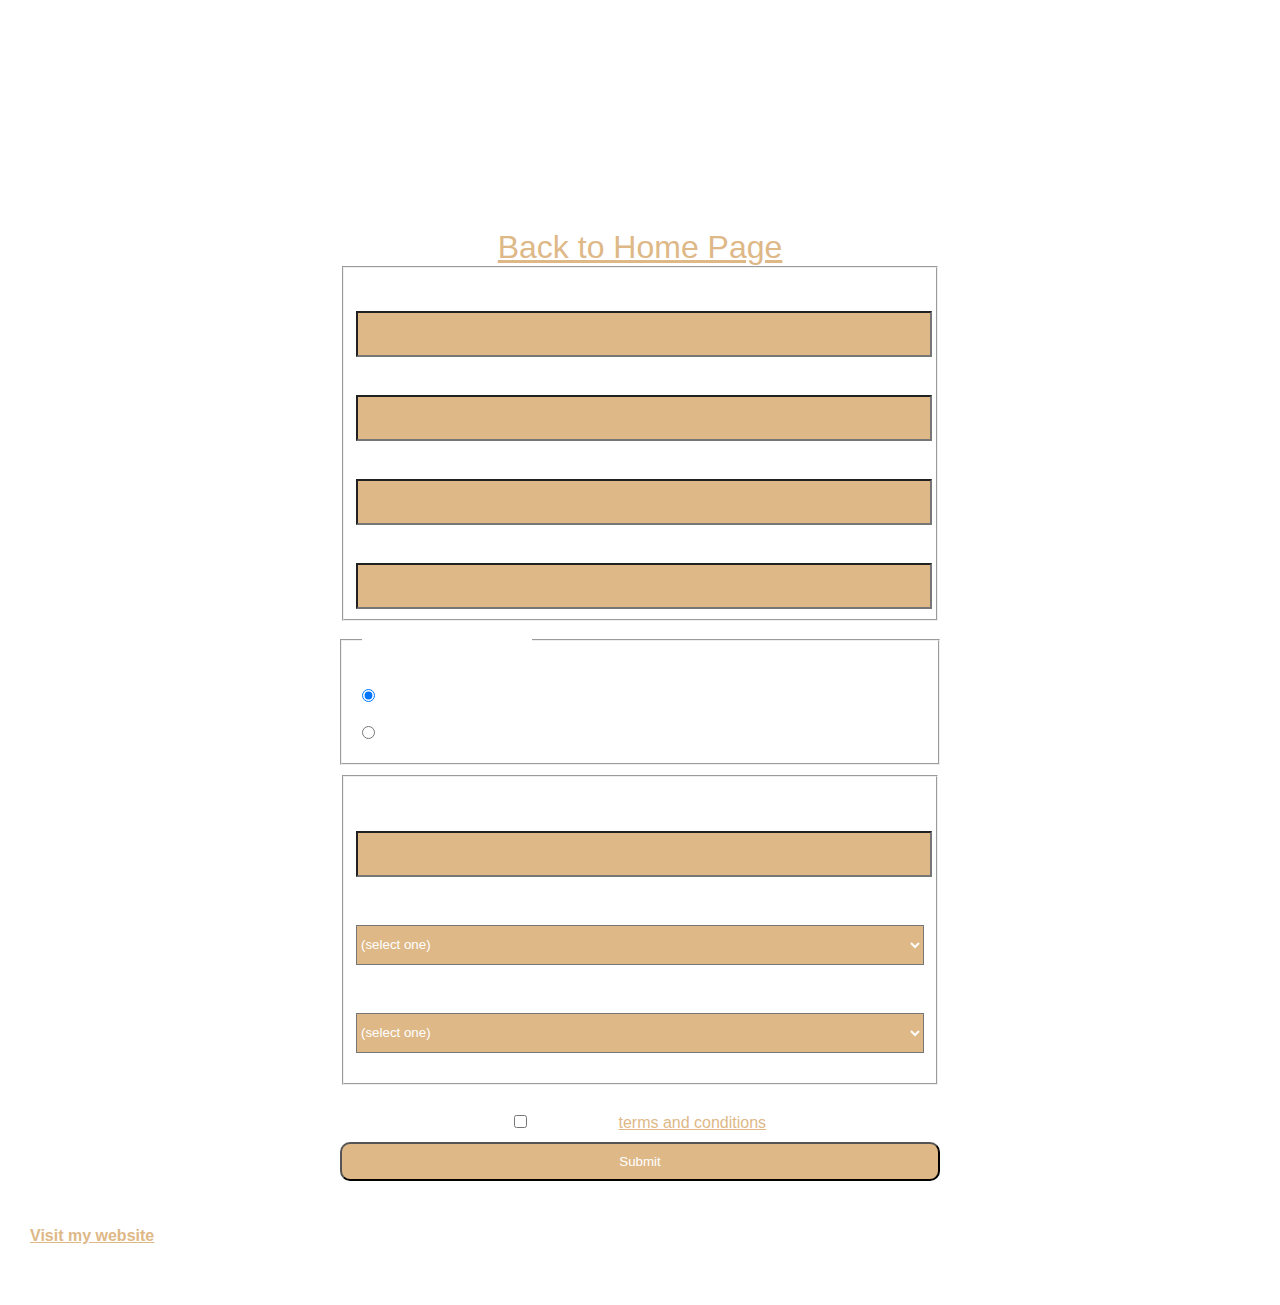
<file: order.html>
<!DOCTYPE html>
<html lang="en">
  <head>
    <meta charset="UTF-8">
    <title>Order</title>
    <link rel="stylesheet" href="order.css" />
  </head>
  <body>
    <header class="heading">
      <h1>Make Your Order</h1>
      <p>Fill out the form and will serve you!</p>
      <a href="index.html">Back to Home Page</a>
    </header>
    <form method="get" action='submit.html'>
      <fieldset class="personal-details">
        <label for="first-name">Enter Your First Name: <input id="first-name" name="first-name" type="text" required /></label>
        <label for="last-name">Enter Your Last Name: <input id="last-name" name="last-name" type="text" required /></label>
        <label for="email">Enter Your Email: <input id="email" name="email" type="email" required /></label>
        <label for="phone">Enter Your Phone No: <input id="phone" name="phone" type="tel" required /></label>
      </fieldset>
      <fieldset class="account-type">
        <legend>Account type (required)</legend>
        <label for="personal-account"><input class="inline" id="personal-account" type="radio" name="account-type" checked /> Personal</label>
        <label for="business-account"><input class="inline" id="business-account" type="radio" name="account-type" /> Business</label>
      </fieldset>
      <fieldset class="order">
        <label for="age">Input your age (years): <input id="age" type="number" name="age" min="13" max="120" /></label>
        <label for="referrer">Select your Coffee 
          <select id="coffee-order" name="coffee-order">
            <option value="">(select one)</option>
            <option value="french-vanilla">French Vanilla</option>
            <option value="caramel-macchiato">Caramel Macchiato</option>
            <option value="pumpkin-spice">Pumpkin Spice</option>
            <option value="hazelnut">Hazelnut</option>
          </select>
        </label>
        <label for="referrer">Select your Dessert 
          <select id="dessert-order" name="dessert-order">
            <option value="">(select one)</option>
            <option value="donut">Donut</option>
            <option value="cherry-pie">Cherry Pie</option>
            <option value="cheesecake">Cheesecake</option>
            <option value="cinnamon-roll">Cinnamon Roll</option>
          </select>
        </label>
      </fieldset>
      <div>
        <label for="terms-and-conditions">
          <input id="terms-and-conditions" type="checkbox" required name="terms-and-conditions" /> I accept the <a href="https://www.freecodecamp.org/news/terms-of-service/">terms and conditions</a>
        </label>
        <input type="submit" value="Submit" />
      </div>
    </form>
    <footer>
      <div class="home">
        <p>
          <a href="https://www.freecodecamp.org" target="_blank"
            >Visit my website</a
          >
        </p>
        <p class="address">Wagani Heights Port Moresby Papua new Guinea</p>
      </div>
      <div class="contact">
        <p>Email: ipulepipi60@nilexia.com</p>
        <p>Phone: +675 71767700</p>
      </div>
    </footer>
  </body>
</html>
</file>
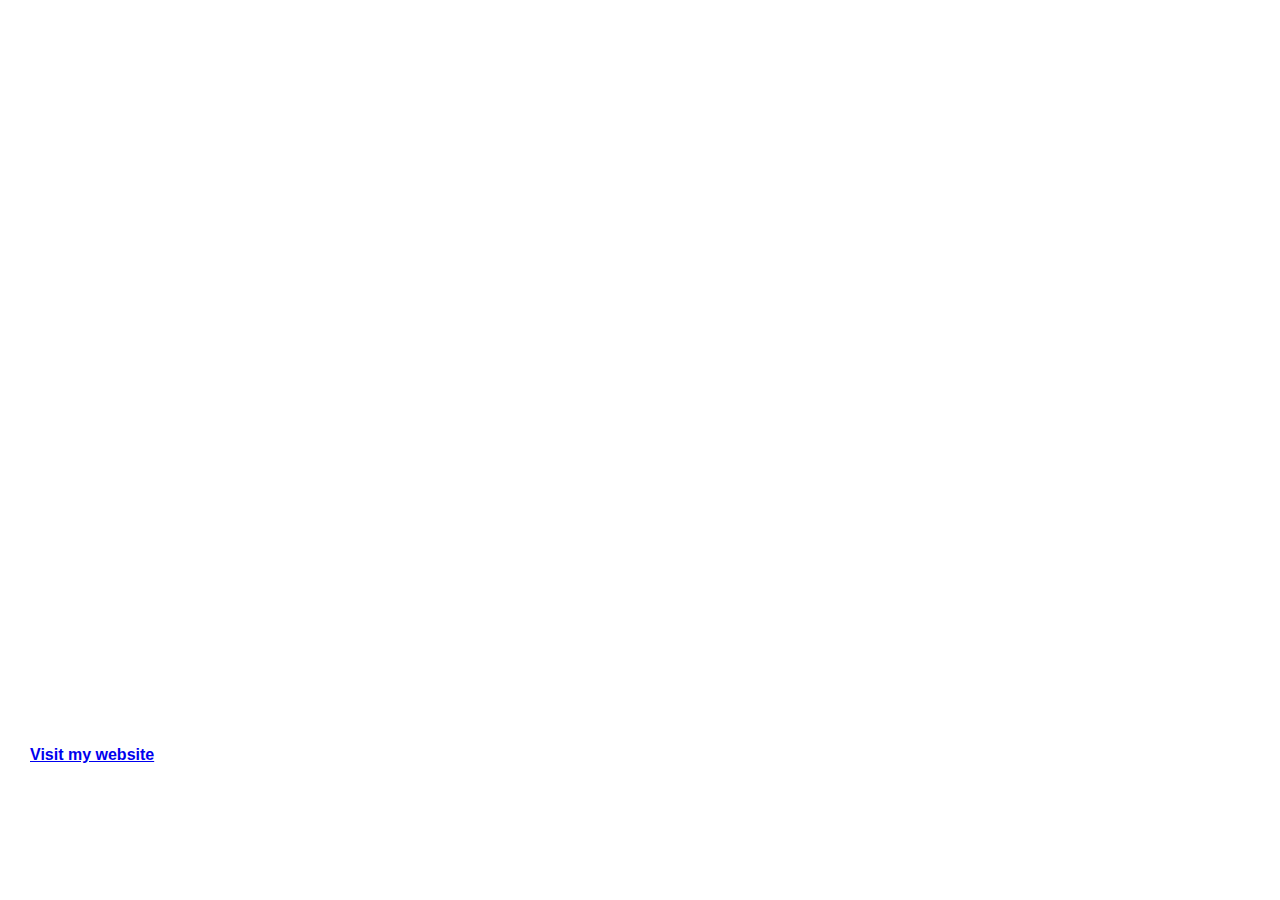
<file: submit.html>
<!DOCTYPE html>
<html lang="en">
<head>
    <meta charset="UTF-8">
    <meta http-equiv="X-UA-Compatible" content="IE=edge">
    <meta name="viewport" content="width=device-width, initial-scale=1.0">
    <title>Submit</title>
    <link rel="stylesheet" href="submit.css">
    <link rel="stylesheet" href="index.css">
</head>
<body>
    <main>
        <h1>Thank You, Your Order has been 
            Received!
        </h1>
    </main>
    <footer>
        <div class="home">
          <p>
            <a href="https://www.freecodecamp.org" target="_blank"
              >Visit my website</a
            >
          </p>
          <p class="address">Wagani Heights Port Moresby Papua new Guinea</p>
        </div>
        <div class="contact">
          <p>Email: ipulepipi60@nilexia.com</p>
          <p>Phone: +675 71767700</p>
        </div>
      </footer>
</body>
</html>
</file>
<file: order.css>
body {
  /* border: 1px solid red; */
  margin: 0;
  height: 100vh;
  font-family: sans-serif;
  background-image: url("https://img.freepik.com/premium-photo/roasted-coffee-beans-with-green-leaves-dark-background-top-view_795422-5261.jpg");
  color: white;

}

.heading {
  /* border: 1px solid red; */
  text-align: center;
  font-size: xx-large;
}

form {
  /* border: 1px solid red; */
  max-width: 600px;
  min-width: 500px;
  width: 80vw;
  margin: 0 auto;
  background-image: url("https://png.pngtree.com/background/20230410/original/pngtree-coffee-beans-leaves-wood-plank-background-picture-image_2385568.jpg");
}

.personal-details {
/*   border: 1px solid purple; */
  
}

.personal-details label {
 /*  border: 2px solid green; */
  display: block;
 /*  margin-right: 10px; */
  margin-top: 10px;
}

.personal-details label input {
  /* border: 1px solid red; */
  /* display: inline-block; */
  height: 40px;

}

input, select {
  /* border: 1px solid red; */
  width: 100%;
  margin: 10px 0 0 0;
  background-color: burlywood;
  color: white;
  background-image: url("https://png.pngtree.com/background/20230410/original/pngtree-coffee-beans-leaves-wood-plank-background-picture-image_2385568.jpg");
}

.inline {
  width: unset;
}

input[type="submit"] {
  padding: 10px;
  border-radius: 10px;
}

input[type="checkbox"] {
  width: unset;
}

.account-type {
 /*  border: 1px solid red; */
  margin: 10px 0;
  padding: 20px;
}

.account-type label {
  /* border: 1px solid orange; */
  display: block;
  margin-top: 10px;
}

.order {
 /*  border: 1px solid red; */

}

.order label {
  /* border: 1px solid orange; */
  display: block;
  margin: 20px 0;
}

.order input, .order select {
  height: 40px;
}

div {
 /*  border: 1px solid green; */
  margin-top: 20px;
  text-align: center;
}

a {
  color: burlywood;
}

select option {
  background-color: rgb(18, 10, 1);
  font-size: 1.5em;
}
  

footer {
  /*  border: 1px solid green; */
   background-image: url("https://img.freepik.com/premium-photo/roasted-coffee-beans-with-green-leaves-dark-background-top-view_795422-5261.jpg");
   text-align: center;
   display: flex;
   justify-content: space-between;
   margin-top: 0;
   font-weight: bold;

   
}


.home {
  /*  border: 1px solid red; */
   text-align: left;
   padding: 10px 30px;
}

.contact {
   /* border: 1px solid red; */
   text-align: left;
   padding: 10px 30px;
}
</file>
<file: submit.css>
body {
    /* border: 1px solid red; */
    height: 100vh;
    margin: 0;
    padding: 0;
}

main {
    height: 80%;
    /* border: 1px solid purple; */
    display: flex;
    justify-content: center;
    align-items: center;

}

main h1 {
    text-align: center;
}

footer {
    height: 20%;
    /* border: 1px solid orange; */
    margin: 0;
}
</file>
<file: index.css>
body {
    font-family: sans-serif;
    padding: 0;
    margin: 0;
   /*  border: 1px solid red; */
    color: white;
    background-image: url("https://img.freepik.com/premium-photo/roasted-coffee-beans-with-green-leaves-dark-background-top-view_795422-5261.jpg");
}

.menu {
   /*  border:  1px solid purple; */
    width: 80%;
    margin: 0 auto;
    background-color:  rgb(51, 30, 2);
    text-align: center;

}

footer {
   /*  border: 1px solid green; */
    background-image: url("https://img.freepik.com/premium-photo/roasted-coffee-beans-with-green-leaves-dark-background-top-view_795422-5261.jpg");
    text-align: center;
    display: flex;
    justify-content: space-between;
    margin-top: 0;
    font-weight: bold;

    
}

.home {
   /*  border: 1px solid red; */
    text-align: left;
    padding: 10px 30px;
}

.contact {
    /* border: 1px solid red; */
    text-align: left;
    padding: 10px 30px;
}

.heading {
    text-align: center;
   /*  border: 1px solid red; */
    /* background-color: rgb(8, 49, 3); */
    background-image: url("https://img.freepik.com/premium-photo/roasted-coffee-beans-with-green-leaves-dark-background-top-view_795422-5261.jpg");
    padding: 10px 0;
    font-size: 32px;
}

section {
    /* border: 1px solid red; */
    
}

.coffee-items, .dessert-items {
   /*  border: 1px solid purple; */
    display: flex;
    flex-wrap: wrap;;
    justify-content: space-evenly;
    
}

.item{
    border: 1px solid burlywood;
 /*   border: 1px solid red; */
    padding: 10px;
    width: 300px;
    margin: 10px 20px;
    border-radius: 20px;
    /* max-width: 300px; */
    

}

.item img {
    width: 150px;
    height: 150px;
    object-fit: cover;
}

.item .price {
    color: green;
    font-size: 25px;
    font-weight: bold;
}

/* .item .flavor, .dessert {
    color: orange;
    font-size: 30px;
} */

.coffee-section h2, .dessert-section h2 {
    font-size: 40px;
}

.coffee-icon {
    /* border: 1px solid red; */
}

.coffee-items {
    /* border: 1px solid purple; */
    
}

.coffee-section {
   /*  border: 1px solid orange; */
    background-image: url("https://png.pngtree.com/background/20230410/original/pngtree-coffee-beans-leaves-wood-plank-background-picture-image_2385568.jpg");
}



.coffee-icon, .dessert-icon {
   /*  border: 1px solid red; */
    display: flex;
    justify-content: center;
    align-items: center;
    gap: 20px;
    
}

.dessert-section {
    background-image: url("https://png.pngtree.com/background/20230410/original/pngtree-coffee-beans-leaves-wood-plank-background-picture-image_2385568.jpg");
}

.flavor, .dessert{
    font-weight: 300;
    color: burlywood;
    font-size: 30px;
    font-weight: 380;
    
}

.dessert {
    
}

a:visited {
    color: wheat;
}
</file>
